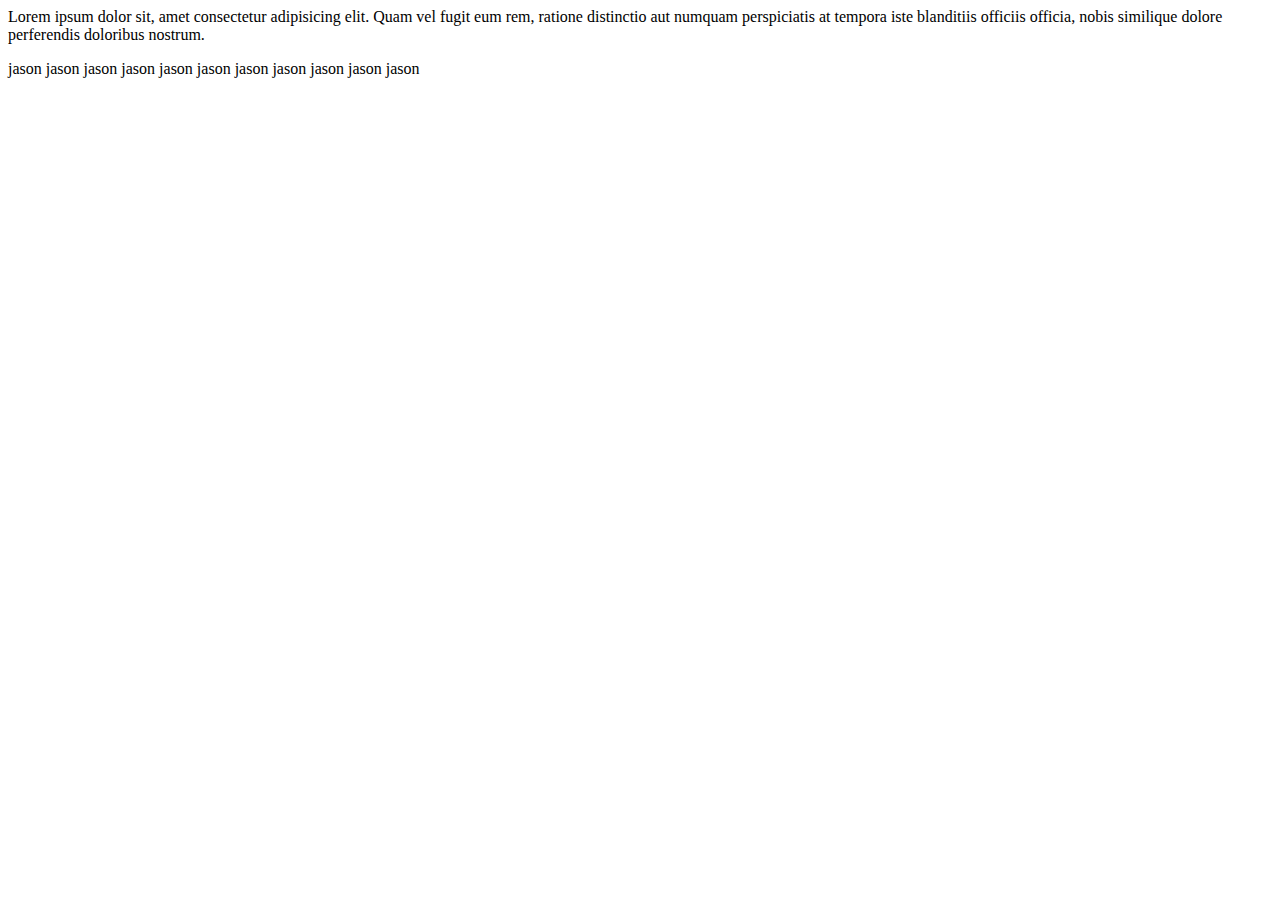
<file: nodo.html>
<html lang="en">
<head>
    <meta charset="UTF-8">
    <meta name="viewport" content="width=device-width, initial-scale=1.0">
    <title>Document</title>
</head>
<body>
    <div id="parrafo"
    <p id="dmg">
        Lorem ipsum dolor sit, amet consectetur adipisicing elit. Quam vel fugit eum rem, ratione distinctio aut numquam perspiciatis at tempora iste blanditiis officiis officia, nobis similique dolore perferendis doloribus nostrum.
    </p>

</div>
<script>
    let elemento=document.createElement("p");
     
    let nose=document.createTextNode("jason jason jason jason jason jason jason jason jason jason jason")

    elemento.appendChild(nose);

    document.getElementById("parrafo").appendChild(elemento)

    let cabron=document.getElementById("dmg")
    cabron.remove()
</script>
</body>
</html>
</file>
